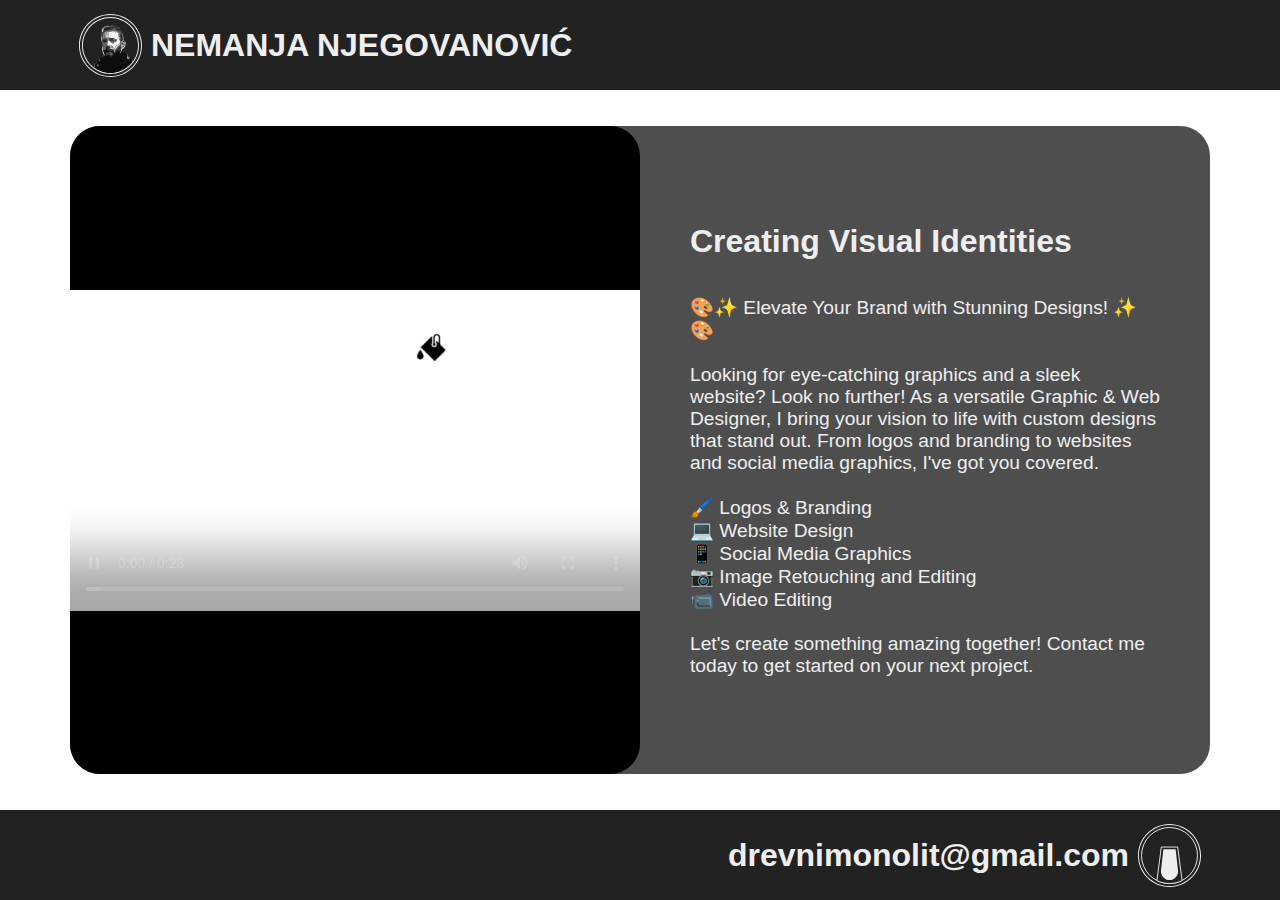
<file: index.html>
<!DOCTYPE html>
<html lang="en">
  <head>
    <meta charset="UTF-8" />
    <meta name="viewport" content="width=device-width, initial-scale=1.0" />
    <title>NNJ</title>
    <link rel="icon" type="image/x-icon" href="./imgs/favicon.png" />
    <link rel="stylesheet" href="./style/indexstyle.css" />
  </head>
  <body>
    <header class="horizontal-center">
      <div class="horizontal-center container">
        <img id="face" src="./imgs/face-vector.svg" alt="" />
        <h1 class="secondarycolor primaryfont">NEMANJA NJEGOVANOVIĆ</h1>
      </div>
    </header>

    <article>
      <div class="container">
        <div class="canvas">
          <div class="canvasleft">
            <iframe
              id="video1"
              src="./vids/0001-0250.webm"
              frameborder="0"
            ></iframe>
            <!-- <img
              src="./imgs/aloeveratest-xxl.png"
              id="img-xxl"
              class="projectimgxxl"
              alt="aloevera"
            />
            <img
              src="./imgs/aloeveratest-xl.png"
              id="img-xl"
              class="projectimgxl"
              alt="aloevera"
            />
            <img
              src="./imgs/aloeveratest-l.png"
              id="img-l"
              class="projectimgl"
              alt="aloevera"
            />
            <img
              src="./imgs/aloeveratest-m.png"
              id="img-m"
              class="projectimgm"
              alt="aloevera"
            />
            <img
              src="./imgs/aloeveratest-s-xs.png"
              id="img-s-xs"
              class="projectimgsxs"
              alt="aloevera"
            /> -->
          </div>
          <div class="canvasright">
            <h1 id="title" class="secondarycolor primaryfont">
              Creating Visual Identities
            </h1>
            <br />
            <br />
            <p id="desc" class="secondarycolor secondaryfont">
              🎨✨ Elevate Your Brand with Stunning Designs! ✨🎨
              <br />
              <br />Looking for eye-catching graphics and a sleek website? Look
              no further! As a versatile Graphic & Web Designer, I bring your
              vision to life with custom designs that stand out. From logos and
              branding to websites and social media graphics, I've got you
              covered. <br /><br />🖌️ Logos & Branding<br />
              💻 Website Design<br />
              📱 Social Media Graphics <br />📷 Image Retouching and Editing<br />
              📹 Video Editing <br /><br />Let's create something amazing
              together! Contact me today to get started on your next project.
            </p>
          </div>
        </div>
      </div>
    </article>
    <!-- <div id="buttons">
      <img id="button1" src="./imgs/circle1.png" alt="" />
      <img id="button2" src="./imgs/circle0.png" alt="" />
      <img id="button3" src="./imgs/circle0.png" alt="" />
    </div> -->
    <aside></aside>
    <footer>
      <div class="horizontal-center right-align container">
        <h1 class="secondarycolor primaryfont">drevnimonolit@gmail.com</h1>
        <img id="logo" src="./imgs/logo-vector.svg" alt="" />
      </div>
    </footer>
    <!-- <script src="./js/script.js"></script> -->
  </body>
</html>
</file>
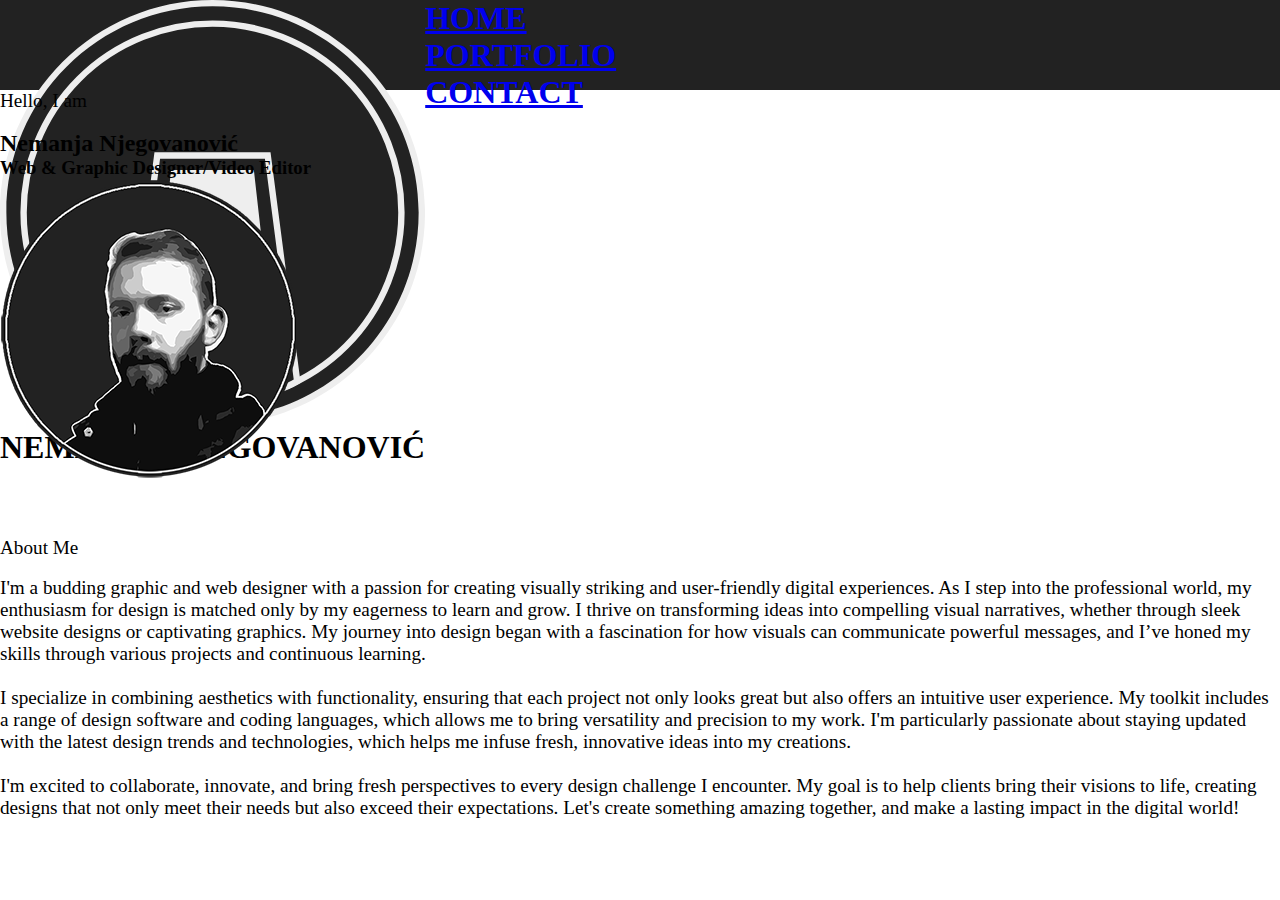
<file: pages/index.html>
<!DOCTYPE html>
<html lang="en">
  <head>
    <meta charset="UTF-8" />
    <meta name="viewport" content="width=device-width, initial-scale=1.0" />
    <link rel="stylesheet" href="../style/indexstyle.css" />
    <title>Home</title>
  </head>
  <body>
    <div class="wrapper">
      <header id="header" class="flexbox font-style-1">
        <div class="flexbox">
          <img class="logo" src="../imgs/logo-vector.svg" alt="logo vector" />
          <h1>NEMANJA NJEGOVANOVIĆ</h1>
        </div>

        <div id="menu" class="flexbox">
          <a class="menu-item" href="#"><h1>HOME</h1></a>
          <a class="menu-item" href="./portfolio.html"><h1>PORTFOLIO</h1></a>
          <a class="menu-item" href="./contact.html"><h1>CONTACT</h1></a>
        </div>
      </header>
      <article id="hero">
        <p class="font-style-1">Hello, I am</p>
        <br />
        <div>
          <h2 id="main-title">Nemanja Njegovanović</h2>
          <h3 id="sub-title">Web & Graphic Designer/Video Editor</h3>
          <div id="square"></div>
          <img src="../imgs/profile.png" alt="profile" class="profile" />
        </div>
        <br />
        <br />
        <br />
        <div id="about">
          <p class="font-style-1">About Me</p>
          <br />
          <p class="font-style-1">
            I'm a budding graphic and web designer with a passion for creating
            visually striking and user-friendly digital experiences. As I step
            into the professional world, my enthusiasm for design is matched
            only by my eagerness to learn and grow. I thrive on transforming
            ideas into compelling visual narratives, whether through sleek
            website designs or captivating graphics. My journey into design
            began with a fascination for how visuals can communicate powerful
            messages, and I’ve honed my skills through various projects and
            continuous learning.
            <br />
            <br />
            I specialize in combining aesthetics with functionality, ensuring
            that each project not only looks great but also offers an intuitive
            user experience. My toolkit includes a range of design software and
            coding languages, which allows me to bring versatility and precision
            to my work. I'm particularly passionate about staying updated with
            the latest design trends and technologies, which helps me infuse
            fresh, innovative ideas into my creations.
            <br />
            <br />
            I'm excited to collaborate, innovate, and bring fresh perspectives
            to every design challenge I encounter. My goal is to help clients
            bring their visions to life, creating designs that not only meet
            their needs but also exceed their expectations. Let's create
            something amazing together, and make a lasting impact in the digital
            world!
          </p>
        </div>
      </article>
      <div class="flexbox circlewrapper">
        <div class="circle1"></div>
        <div class="circle2"></div>
        <div class="circle3"></div>
      </div>
    </div>
  </body>
</html>
</file>
<file: style/indexstyle.css>
/* TO DO */
/* Fix padding issue on all images - side scrollwheel appearing when it should not - FIXED: removed padding entriely and hidden scrollbars */
/* Implement 3 slided menu showcasing work, make it adaptable to webm 1:1 video */
/* Implement dynamic eye-catching background */

* {
  margin: 0;
  padding: 0;
}

:root {
  --primarycolor: #222;
  --secondarycolor: #eee;
  --primaryfont: 'Franklin Gothic Medium',
    'Arial Narrow',
    Arial,
    sans-serif;
  --secondaryfont: 'Gill Sans',
    'Gill Sans MT',
    Calibri,
    'Trebuchet MS',
    sans-serif;
}

body {
  background-color: var(--secondary); 
}

h1 {
  font-size: 2rem;
}

p {
  font-size: 1.2rem;
}

header {
  display: flex;
  height: 10vh;
  background-color: var(--primarycolor);
}

article {
  display: block;
  height: 80vh;
  background-color: var(--secondary);
}

footer { 
  display: flex;
  height: 10vh;
  background-color: var(--primarycolor);
}

.primarycolor {
  color: var(--primarycolor);
}

.secondarycolor {
  color: var(--secondarycolor);
}

.primaryfont {
  font-family: var(--primaryfont);
}

.secondaryfont {
  font-family: var(--secondaryfont);
}

#logo, #face {
  height: 7vh;
  padding: 1vh;
}

.container {
  display: flex;
  /* background-color: aqua; */
  margin: auto;
}

.canvas {
  border-radius: 30px;
  display: flex;
  margin-top: 4vh;
  margin-bottom: 4vh;
  height: 72vh;
  width: 100%;
  background-color: rgba(34, 34, 34, 0.8)
}

.canvasleft {
  border-radius: 30px;
  display: inline-block;
  align-content: center;
  background-color: black;
  overflow-y: scroll;
  overflow-x: hidden;
  scrollbar-width: none;
  height: 100%;
  width: 50%;
}

.canvasright {
  display: inline-block;
  box-sizing: border-box;
  align-content: center;
  padding: 50px;
  overflow-y: scroll;
  overflow-x: hidden;
  scrollbar-width: thin;
  height: 100%;
  width: 50%;
}

#video1 {
  width: 100%;
  height: 100%;
}

#buttons {
    position: absolute;
    padding: 0;
    left: 0;
    right: 0;
    top: 86.5vh;
    margin-left: auto;
    margin-right: auto;
    width: 100px;
}

.horizontal-center {
  align-items: center;
}

.right-align {
  justify-content: end;
}

/* image size guide */
/* sizes calculated with assumed 10px padding on all sides (except for xs) */
/* xs - width =  48%*/
/* s - width =  250px*/
/* m - width =  340px*/
/* l - width =  460px*/
/* xl - width =  550px*/
/* xxl - width = 640px */

/* xs */
@media screen and (max-width: 576px) {
  h1 {
    font-size: 1.5rem;
  }

  .canvas {
      flex-direction: column;
      align-items: center;
    }

    .canvasleft {
      width: 100%;
    }

    .canvasright {
      width: 90%;
    }

  .container{
    width: 100%;
  }
   
  .projectimgsxs{
    max-width: 100%;
  }

  .projectimgsxs {
    display: inline-block;
  }
  .projectimgxxl, .projectimgxl, .projectimgl, .projectimgm {
    display: none;
  }
}

/* s */
@media screen and (min-width: 576px) and (max-width: 768px) {
  h1 {
      font-size: 1.5rem;
    }

  .canvas {
      flex-direction: column;
      align-items: center;
    }

        .canvasleft {
          width: 100%;
        }
    
        .canvasright {
          width: 90%;
        }

  .container {
      width: 540px;
    }
    .projectimgsxs {
    display: flex;
    max-width: 250px;
    max-height: 250px;
    margin: auto;
    }
    .projectimgxxl,
    .projectimgxl,
    .projectimgl,
    .projectimgm
    {
      display: none;
    }
}

/* m */
@media screen and (min-width: 768px) and (max-width: 992px) {
  .canvas {
    flex-direction: row;
  }

  .container {
      width: 720px;
    }
  .projectimgm {
    display: flex;
    max-width: 340px;
    max-height: 340px;
    margin: auto;
  }
  
  .projectimgxxl,
  .projectimgxl,
  .projectimgl,
  .projectimgsxs {
    display: none;
  }
}

/* l */
@media screen and (min-width: 992px) and (max-width: 1200px) {
  .canvas {
      flex-direction: row;
    }

  .container {
      width: 960px;
    }
    .projectimgl{
    display: flex;
    max-width: 460px;
    max-height: 460px;
    margin: auto;
  }
  
  .projectimgxxl,
  .projectimgxl,
  .projectimgm,
  .projectimgsxs {
    display: none;
  }
}

/* xl */
@media screen and (min-width: 1200px) and (max-width: 1400px) {
  .canvas {
      flex-direction: row;
    }

  .container {
      width: 1140px;
    }

  .projectimgxl{
    display: flex;
    max-width: 550px;
    max-height: 550px;
    margin: auto;
  }
  
  .projectimgxxl,
  .projectimgl,
  .projectimgm,
  .projectimgsxs {
    display: none;
  }
}

/* xxl */
@media screen and (min-width: 1400px) {
  .canvas {
      flex-direction: row;
    }

  .container {
      width: 1320px;
    }

.projectimgxxl{
    display: flex;
    max-width: 640px;
    max-height: 640px;
    margin: auto;
  }
  
  .projectimgxl,
  .projectimgl,
  .projectimgm,
  .projectimgsxs {
    display: none;
  }
}
</file>
